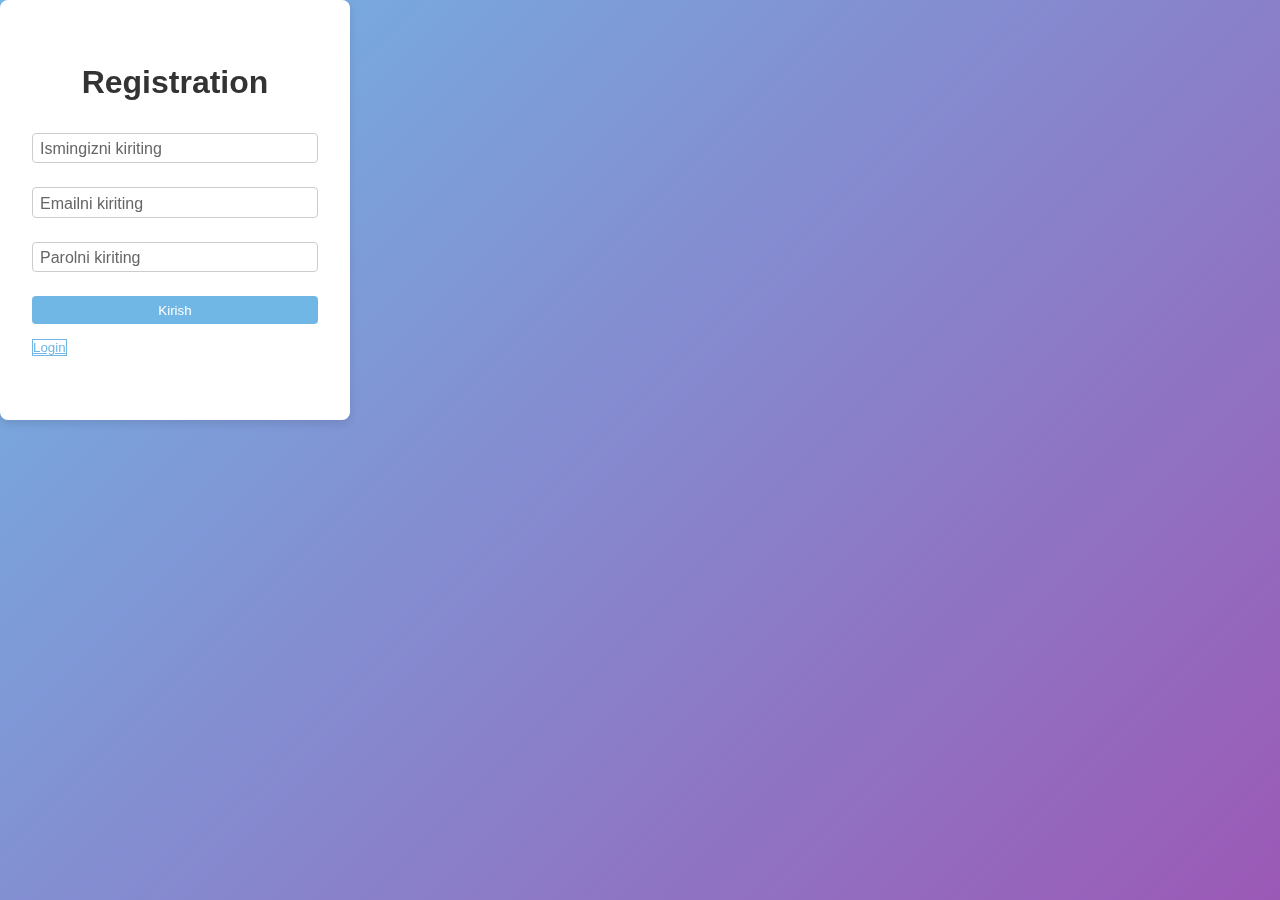
<file: pages/index.html>
<!DOCTYPE html>
<html lang="en">
  <head>
    <meta charset="UTF-8" />
    <meta name="viewport" content="width=device-width, initial-scale=1.0" />
    <title>Document</title>
    <link rel="stylesheet" href="../style/style.css" />
  </head>
  <body>
    <form class="form-container register active">
      <h1 class="form-header">Registration</h1>
      <div class="form-group">
        <input class="form-input" type="text" id="user_name" placeholder=" " />
        <label class="form-label" for="user_name">Ismingizni kiriting</label>
      </div>
      <div class="form-group">
        <input
          class="form-input"
          type="email"
          id="user_email"
          placeholder=" "
        />
        <label class="form-label" for="user_email">Emailni kiriting</label>
      </div>
      <div class="form-group">
        <input
          class="form-input"
          type="password"
          id="user_password"
          placeholder=" "
        />
        <label class="form-label" for="user_password">Parolni kiriting</label>
      </div>
      <button class="form-button" type="submit">Kirish</button>
      <button class="form-switch switch-login" type="button">Login</button>
    </form>

    <form class="form-container login">
      <h1 class="form-header">Login</h1>
      <div class="form-group">
        <input
          class="form-input"
          type="email"
          id="login_email"
          placeholder=" "
        />
        <label class="form-label" for="login_email">Emailni kiriting</label>
      </div>
      <div class="form-group">
        <input
          class="form-input"
          type="password"
          id="login_password"
          placeholder=" "
        />
        <label class="form-label" for="login_password">Parolni kiriting</label>
      </div>
      <button class="form-button" type="submit">Kirish</button>
      <button class="form-switch switch-register" type="button">
        Akkauntingiz yo'qmi
      </button>
    </form>

    <script src="../js/index.js"></script>
  </body>
</html>
</file>
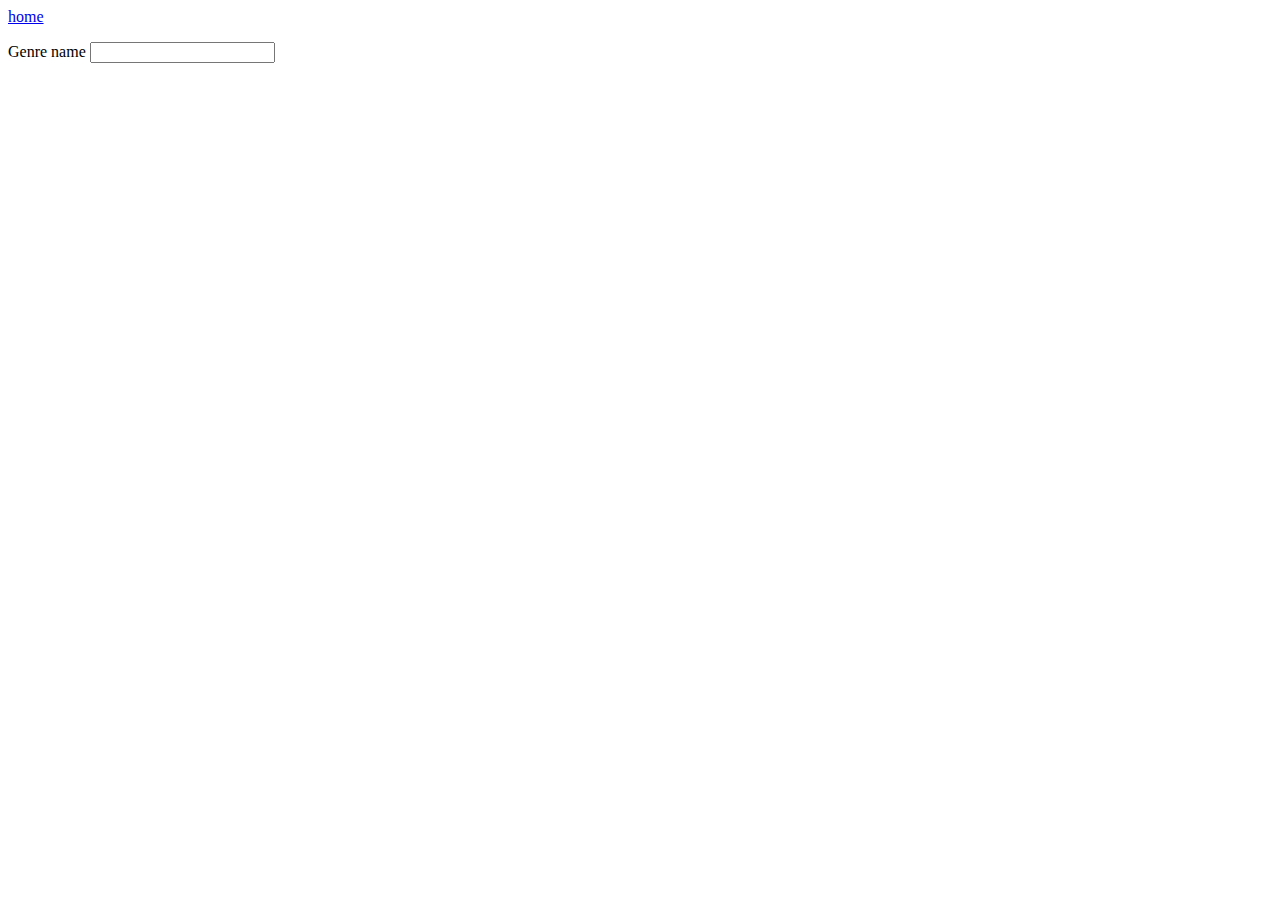
<file: pages/genre.html>
<!DOCTYPE html>
<html lang="en">
  <head>
    <meta charset="UTF-8" />
    <meta name="viewport" content="width=device-width, initial-scale=1.0" />
    <title>Document</title>
  </head>
  <body>
    <a href="./home.html">home</a>
    <ul class="genres__list"></ul>

    <form class="genre__form">
      <label>Genre name</label>
      <input type="text" class="genre__name" />
    </form>
    <script src="../js/genre.js"></script>
  </body>
</html>
</file>
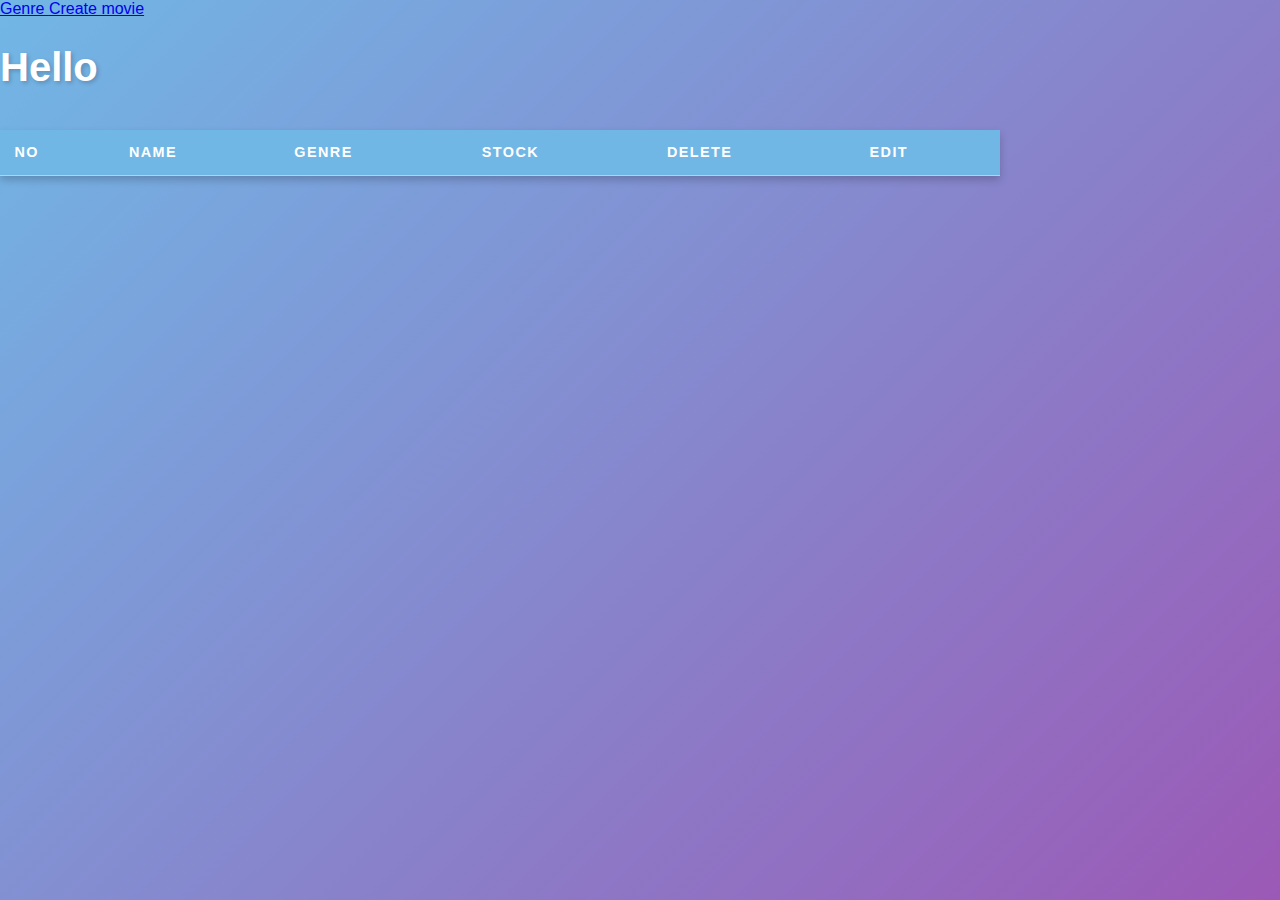
<file: pages/home.html>
<!DOCTYPE html>
<html lang="en">
  <head>
    <meta charset="UTF-8" />
    <meta name="viewport" content="width=device-width, initial-scale=1.0" />
    <title>Document</title>
    <link rel="stylesheet" href="../style/home.css" />
  </head>
  <body>
    <a href="./genre.html">Genre </a>
    <a href="./movies.html">Create movie </a>
    <h1 id="welcome" class="welcome-message">Hello</h1>
    <div class="table-container">
      <table class="movie-table">
        <thead class="table-header">
          <tr>
            <th class="table-cell">No</th>
            <th class="table-cell">Name</th>
            <th class="table-cell">Genre</th>
            <th class="table-cell">Stock</th>
            <th class="table-cell">Delete</th>
            <th class="table-cell">Edit</th>
          </tr>
        </thead>
        <tbody class="table-body">
          <!-- <tr>
            <td class="table-cell">1</td>
            <td class="table-cell">Titanic</td>
            <td class="table-cell">Drama</td>
            <td class="table-cell">10</td>
            <td class="table-cell">
              <button class="btn btn-delete">Delete</button>
            </td>
            <td class="table-cell">
              <button class="btn btn-edit">Edit</button>
            </td>
          </tr> -->
        </tbody>
      </table>
    </div>

    <script src="../js/home.js"></script>
  </body>
</html>
</file>
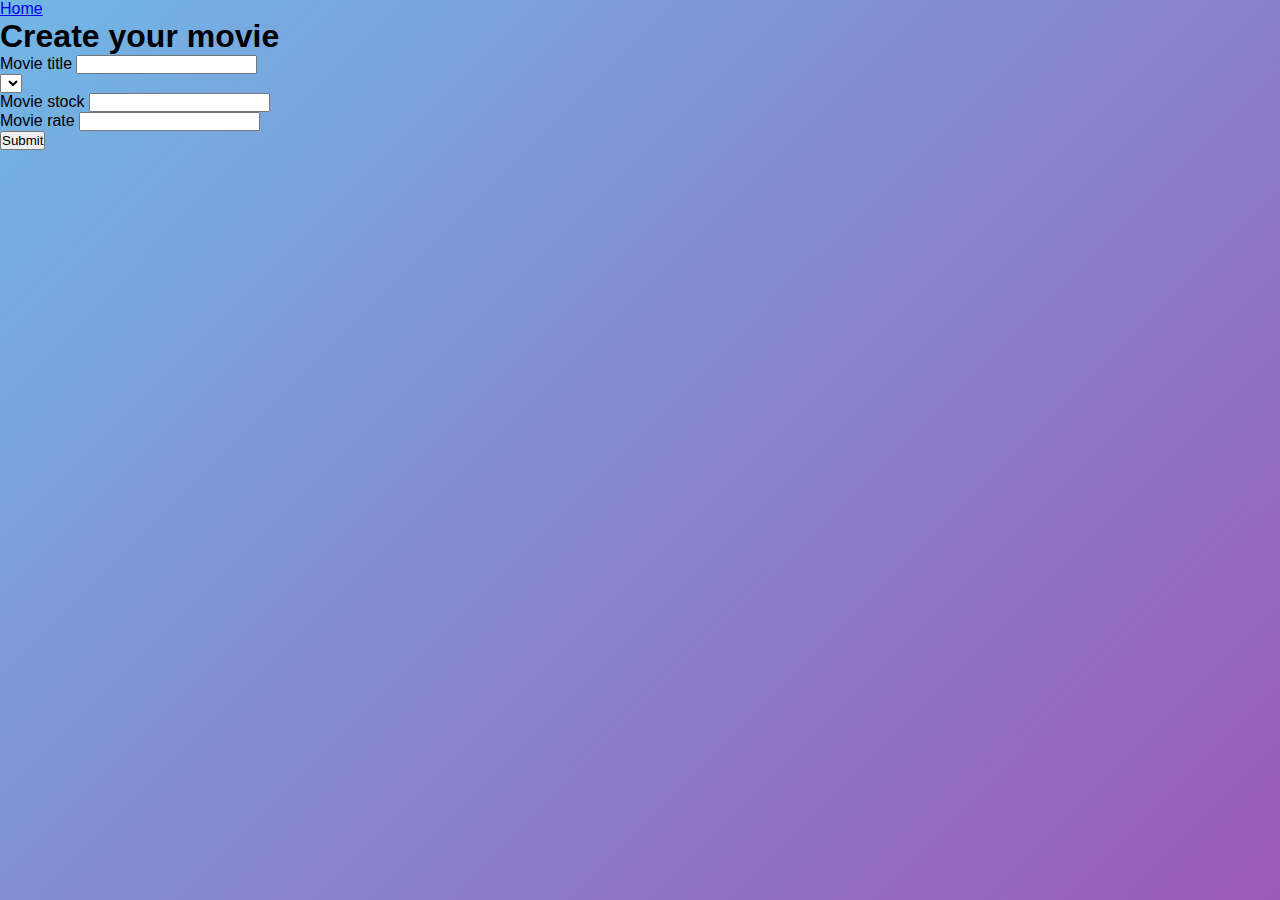
<file: pages/movies.html>
<!DOCTYPE html>
<html lang="en">
  <head>
    <meta charset="UTF-8" />
    <meta name="viewport" content="width=device-width, initial-scale=1.0" />
    <title>Document</title>
    <link rel="stylesheet" href="../style/style.css" />
  </head>
  <body>
    <a href="./home.html">Home</a>
    <h1>Create your movie</h1>
    <form class="movie-form">
      <label for="movie__title">Movie title</label>
      <input type="text" id="movie__title" /><br />
      <select class="movie-genres"></select
      ><br />
      <label for="movie__stock">Movie stock</label>
      <input type="number" id="movie__stock" /><br />

      <label for="movie__rate">Movie rate</label>
      <input type="number" id="movie__rate" /><br />

      <button type="submit">Submit</button>
      <p style="color: red" class="form-error"></p>
    </form>
    <div id="toastBox"></div>
    <script src="../js/movies.js"></script>
  </body>
</html>
</file>
<file: style/style.css>
* {
  padding: 0;
  margin: 0;
  box-sizing: border-box;
}

body {
  font-family: Arial, sans-serif;
  /* display: flex;
  justify-content: center;
  align-items: center; */
  height: 100vh;
  background: linear-gradient(135deg, #71b7e6, #9b59b6);
}

.form-container {
  background: white;
  padding: 4em 2em;
  border-radius: 8px;
  box-shadow: 0 4px 8px rgba(0, 0, 0, 0.1);
  width: 350px;
  transition: transform 0.5s ease-in-out, opacity 0.5s ease-in-out;
  opacity: 0;
  transform: rotateY(180deg);
  backface-visibility: hidden;
  position: absolute;
}

.form-container.active {
  opacity: 1;
  transform: rotateY(0);
}

.form-header {
  text-align: center;
  margin-bottom: 1em;
  color: #333;
}
.form-group {
  position: relative;
  margin-bottom: 1.5em;
}

.form-label {
  position: absolute;
  top: 0.45em;
  left: 0.5em;
  color: #666;
  transition: all 0.3s ease;
  pointer-events: none;
}

.form-input {
  width: 100%;
  padding: 0.5em;
  border: 1px solid #ccc;
  border-radius: 4px;
  transition: border-color 0.3s ease, background-color 0.3s ease;
}

.form-input:focus {
  border-color: #71b7e6;
  background-color: #e0f7ff;
  outline: none;
}

.form-input:focus + .form-label,
.form-input:not(:placeholder-shown) + .form-label {
  top: -1.4em;
  left: 0.5em;
  font-size: 0.75em;
  color: #71b7e6;
}

.form-button {
  width: 100%;
  padding: 0.5em;
  margin-bottom: 1em;
  border: none;
  border-radius: 4px;
  background: #71b7e6;
  color: white;
  cursor: pointer;
  transition: background 0.3s ease;
}

.form-button:hover {
  background: #9b59b6;
}

.form-switch {
  background: transparent;
  color: #71b7e6;
  text-decoration: underline;
  cursor: pointer;
  border: 1px solid #71b7e6;
}

.form-switch:hover {
  color: #9b59b6;
}

/* toast */

#toastBox {
  position: absolute;
  bottom: 30px;
  right: 30px;
  display: flex;
  align-items: flex-end;
  flex-direction: column;
  overflow: hidden;
  padding: 20px;
}

.toast {
  width: 400px;
  height: 80px;
  background: #fff;
  font-weight: 500;
  margin: 15px 0;
  box-shadow: 0 0 20px rgba(0, 0, 0, 0.3);
  display: flex;
  align-items: center;
  position: relative;
  transform: translateX(100%);
  animation: moveleft 0.5s linear forwards;
}

.toast i {
  margin: 0 20px;
  font-size: 35px;
  color: green;
}

.toast.error i {
  color: red;
}

.toast.invalid i {
  color: orange;
}

.toast::after {
  content: "";
  position: absolute;
  left: 0;
  bottom: 0;
  width: 100%;
  height: 5px;
  background: green;
  animation: anim 5s linear forwards;
}

.toast.error::after {
  background: red;
}

.toast.invalid::after {
  background: orange;
}

@keyframes anim {
  100% {
    width: 0;
  }
}

@keyframes moveleft {
  100% {
    transform: translateX(0);
  }
}
</file>
<file: style/home.css>
body {
  font-family: Arial, sans-serif;
  background: linear-gradient(135deg, #71b7e6, #9b59b6);
  color: #fff;
  /* display: flex;
  flex-direction: column;
  align-items: center; */
  justify-content: center;
  height: 100vh;
  margin: 0;
}

#welcome {
  font-size: 2.5em;
  margin-bottom: 1em;
  text-shadow: 2px 2px 4px rgba(0, 0, 0, 0.2);
}

.table-container {
  width: 80%;
  max-width: 1000px;
  overflow-x: auto;
  box-shadow: 0 4px 8px rgba(0, 0, 0, 0.2);
}

table {
  width: 100%;
  border-collapse: collapse;
  background: #fff;
  color: #333;
}

th,
td {
  padding: 1em;
  text-align: left;
  border-bottom: 1px solid #ccc;
}

th {
  background: #71b7e6;
  color: #fff;
  text-transform: uppercase;
  letter-spacing: 0.1em;
  font-size: 0.9em;
}

tr:hover {
  background: #f1f1f1;
}

.btn {
  display: inline-block;
  padding: 0.5em 1em;
  margin: 0;
  font-size: 0.9em;
  font-weight: bold;
  text-transform: uppercase;
  letter-spacing: 0.1em;
  color: #fff;
  background: #9b59b6;
  border: none;
  border-radius: 4px;
  cursor: pointer;
  transition: background 0.3s ease;
}

.btn:hover {
  background: #71b7e6;
}

.btn-delete {
  background: #e74c3c;
}

.btn-delete:hover {
  background: #c0392b;
}

.btn-edit {
  background: #f39c12;
}

.btn-edit:hover {
  background: #e67e22;
}
</file>
